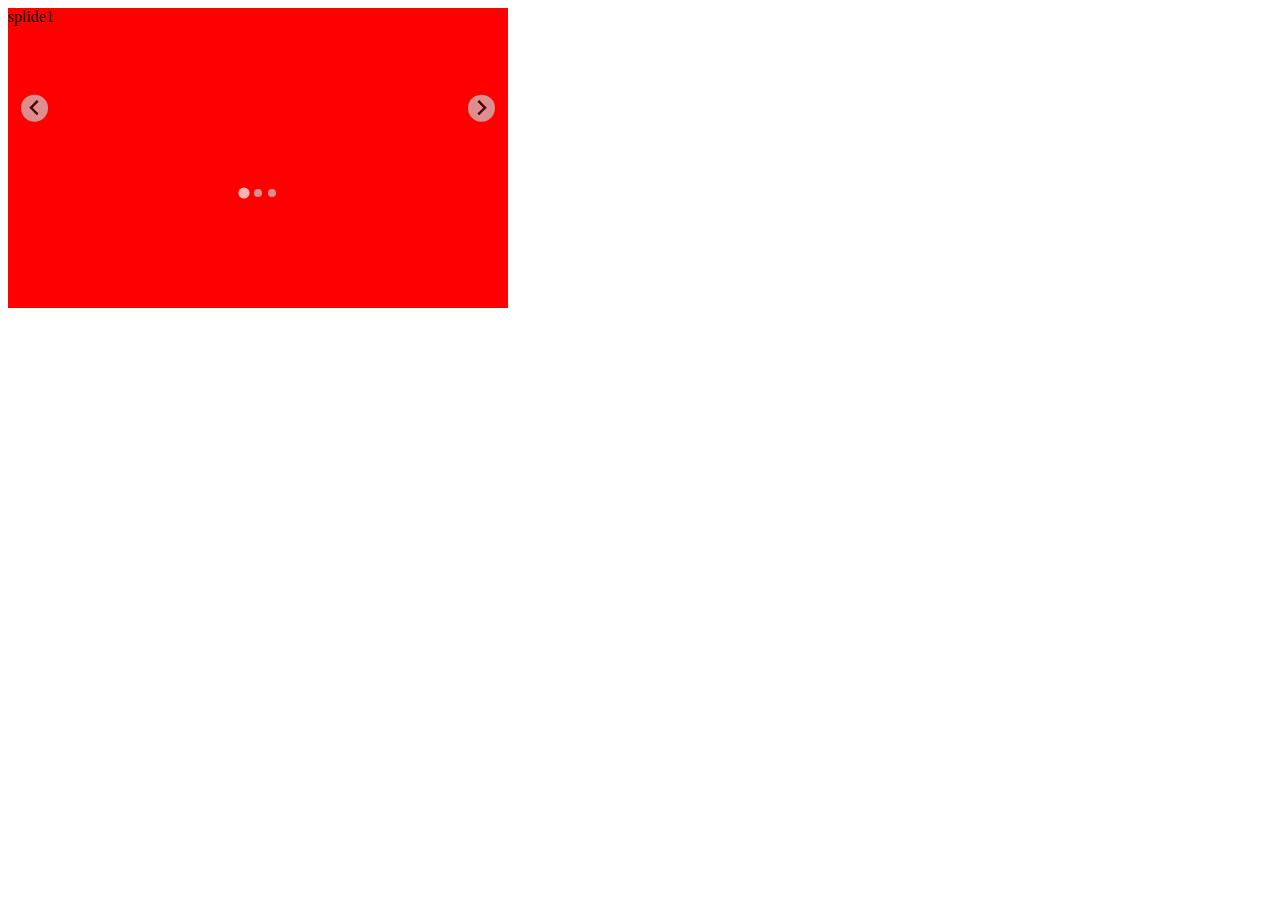
<file: test.html>
<!DOCTYPE html>
<html lang="ko">
<head>
    <meta charset="UTF-8">
    <meta http-equiv="X-UA-Compatible" content="IE=edge">
    <meta name="viewport" content="width=device-width, initial-scale=1.0">
    <title>Document</title>
    <link rel="stylesheet" href="./public/splide-3.3.0/dist/css/splide.min.css">
    <script src="./public/splide-3.3.0/dist/js/splide.min.js"></script>

    <style>
        #content {
            width: 500px;
            height: 300px;
            background-color: red;
        }

        .splide {
            width: 100%;
            height: 200px;
        }

        .splide__track {
            width: 100%;
            height: 100%;
        }       
    </style>
</head>
<body>
    <div id="content">

        <div class="splide"> 
            <div class="splide__track">
                  <ul class="splide__list">
                      <li class="splide__slide">splide1</li>
                      <li class="splide__slide">splide2</li>
                      <li class="splide__slide">splide3</li>
                  </ul>
            </div>
        </div>


    </div>

    <script>
        let splide = new Splide( '.splide' , {
            type    : 'loop', 
            autoplay: true
        });
        splide.mount();

    </script>
</body>
</html>
</file>
